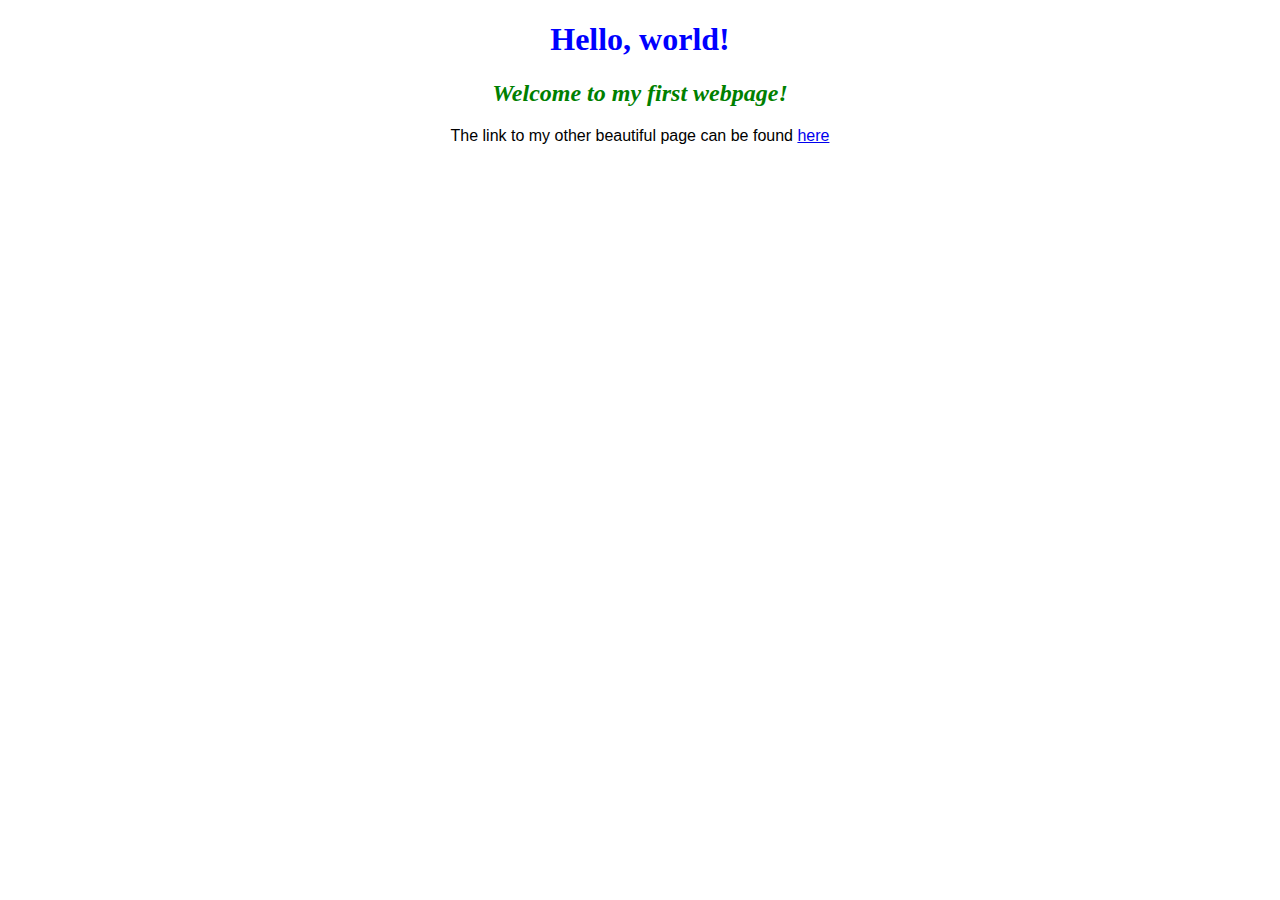
<file: index.html>
<!DOCTYPE html>

<html>

  <head>
    <meta charset="utf-8">
    <title>My First Webpage!</title>
    <link href="css/styles.css" rel="stylesheet" type="text/css">
  </head>

  <body>

    <div class="center">
      <h1>Hello, world!</h1>
      <h2>Welcome to my first webpage!</h2>
      <p>The link to my other beautiful page can be found <a href="my-favorite-things.html">here</a></p>
    </div>

  </body>

</html>
</file>
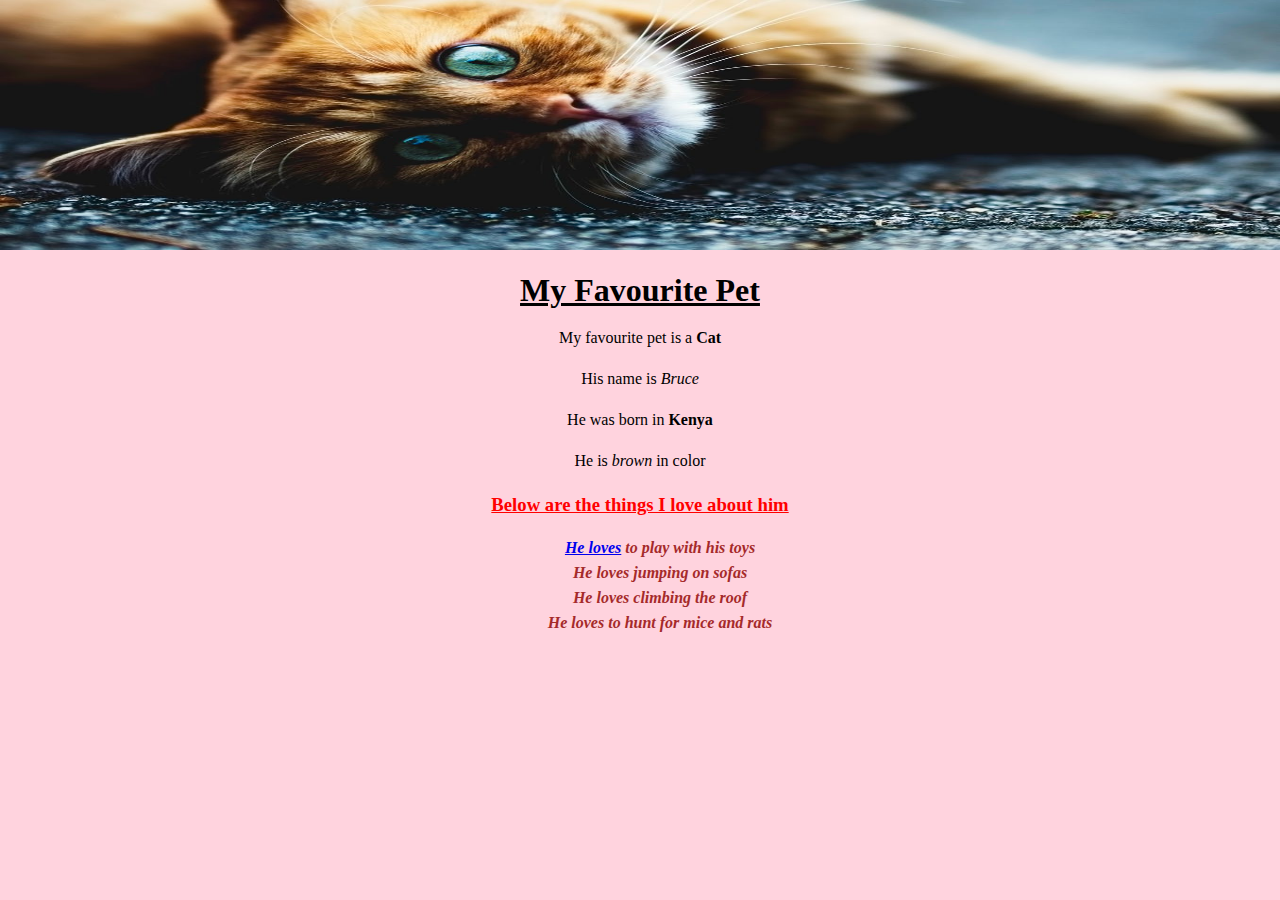
<file: my-favorite-things.html>
<!DOCTYPE html>

<html>

<head>
  <meta charset="utf-8">
  <title>My Favorite Things</title>
  <link href="css/fluff.css" rel="stylesheet" type="text/css">
  <!-- <link href="css/styles.css" rel="stylesheet" type="text/css"> -->
</head>

<body>
  <img class="bruce-header-img" src="images/bruce.jpg">

  <h1 class="title">My Favourite Pet</h1>

  <div class="bruce-traits">
    <p>My favourite pet is a <strong>Cat</strong></p>
    <p>His name is <em>Bruce</em></p>
    <p>He was born in <strong>Kenya</strong></p>
    <p>He is <em>brown</em> in color</p>
  </div>
  

  <div class="bruce-traits">
    <h3>Below are the things I love about him</h3>

    <ul>
      <li><a href="#">He loves</a> to play with his toys</li>
      <li>He loves jumping on sofas</li>
      <li>He loves climbing the roof</li>
      <li>He loves to hunt for mice and rats</li>
    </ul>
  </div>

</body>

</html>
</file>
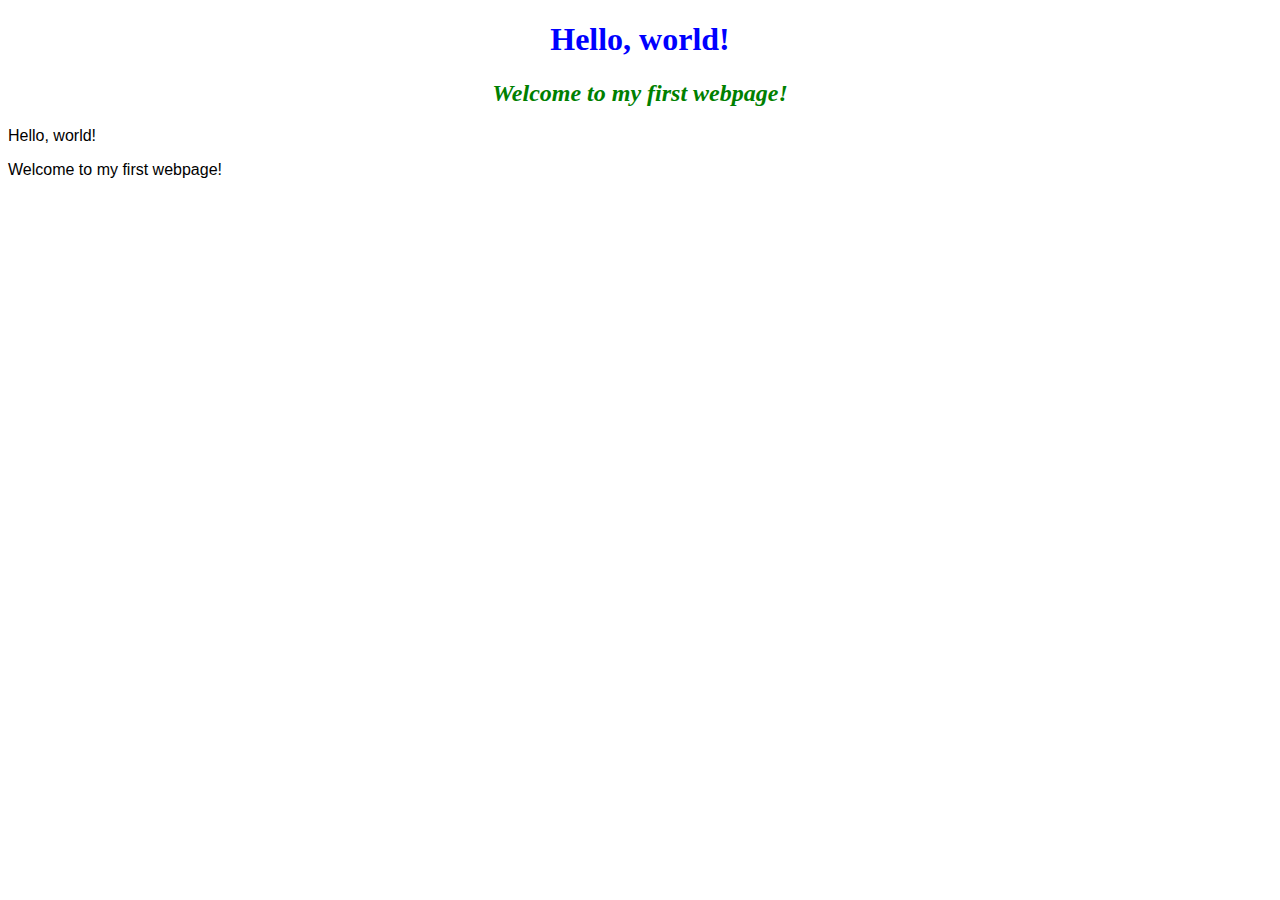
<file: my-first-webpage.html>
<!DOCTYPE html>

<html>

  <head>
    <meta charset="utf-8">
    <title>My First Webpage!</title>
    <link href="css/styles.css" rel="stylesheet" type="text/css">
  </head>

  <body>
    <h1>Hello, world!</h1>
    <h2>Welcome to my first webpage!</h2>

    <p>Hello, world!</p>
    <p>Welcome to my first webpage!</p>
  </body>

</html>
</file>
<file: css/styles.css>
h1{
  color: blue;
  text-align: center;
}

h2{
  color: green;
  font-style: italic;
  text-align: center;
}

p{
  font-family: sans-serif;
}

ul{
  line-height: 40px;
}

strong{
  font-weight: normal;
  font-style: italic;
}

em{
  font-style:normal;
  font-weight: bold;
}

.center{
  text-align: center;
}
</file>
<file: css/fluff.css>
html{
  margin: 0;
}

body{
  background-color: #ffd3de;
  margin: 0;
  line-height: 25px;
}

.bruce-header-img{
  width: 100%;
  height: 250px;
}

.title{
  text-decoration: underline;
  text-align: center;
}

h3{
  color: red;
  text-decoration: underline;
}

li{
  color: brown;
  font-style: italic;
  font-weight: bold;
  list-style-type: none;
}

.bruce-traits{
  text-align: center;
}
</file>
